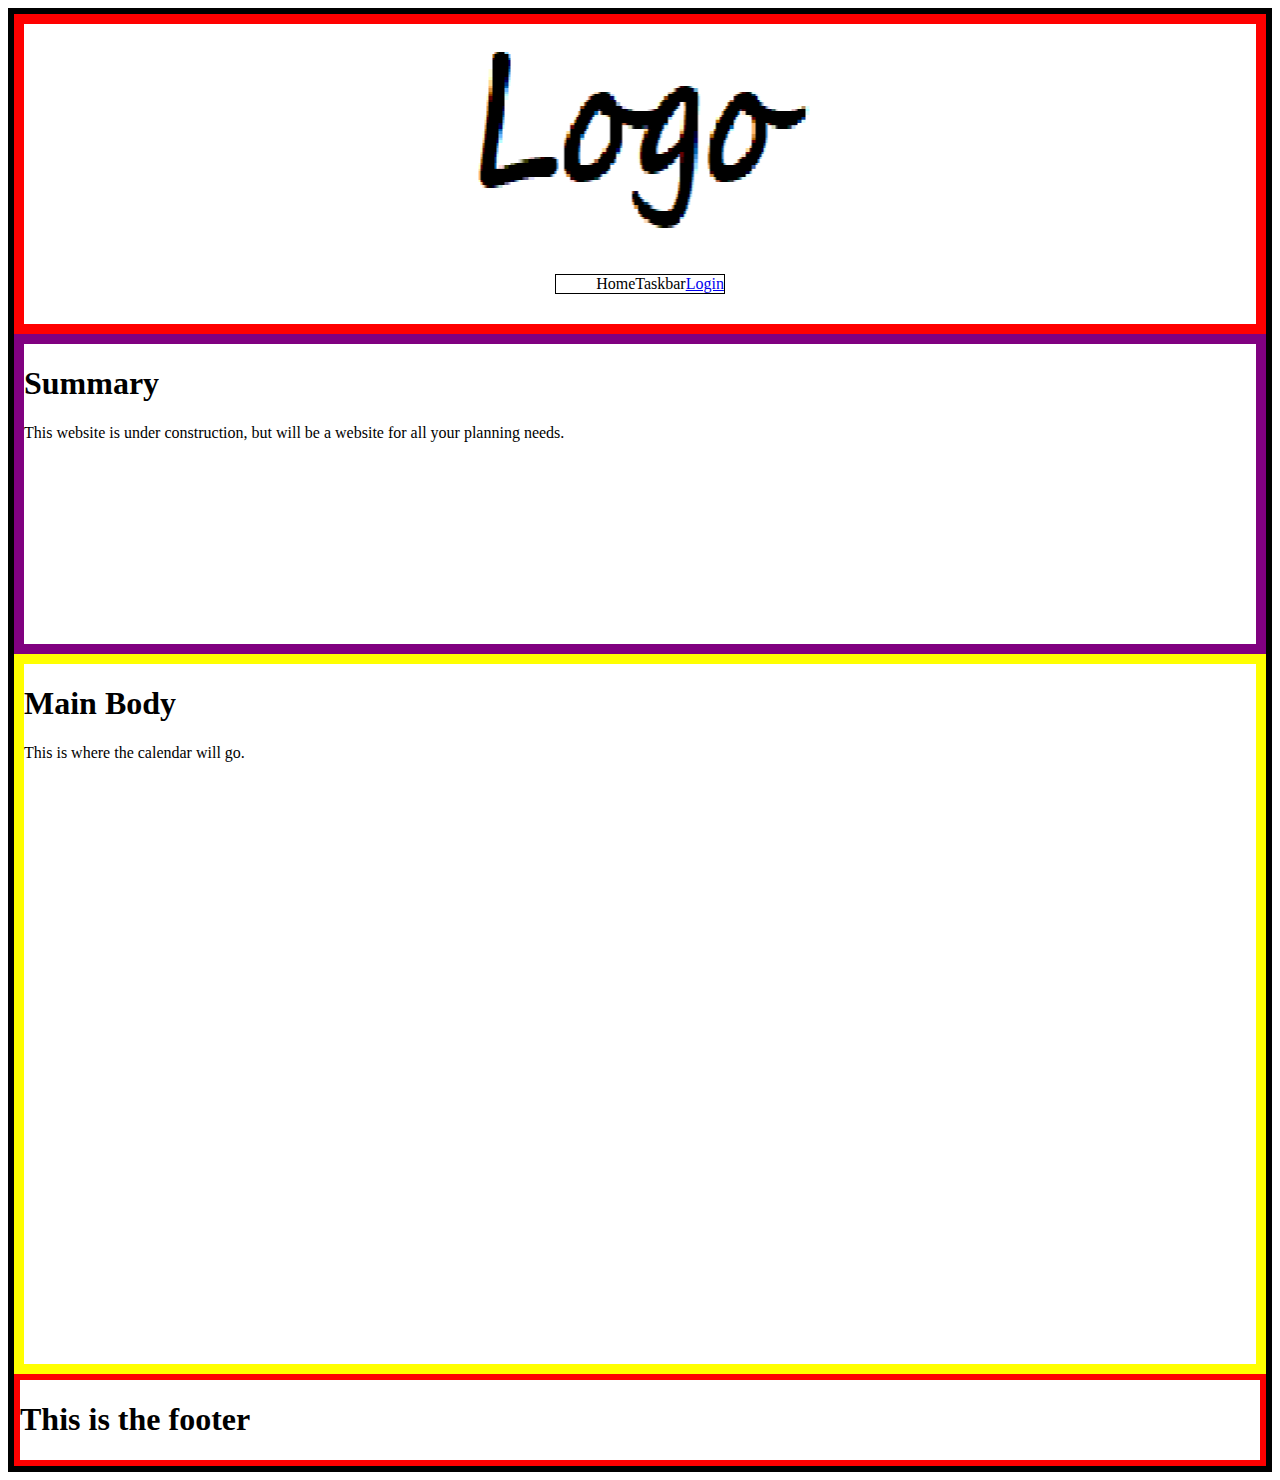
<file: HTML/index.html>
<html>
<head>
    <title>Hendershot & Shaw</title>
    <link rel="stylesheet" type="text/css" href="../CSS/htmlStyle.css">
</head>

<body>
   
    <header>
        <img class="logo" src="../CSS/logo.png">
        <nav>
            <ul>
                <li>Home</li>
                <li>Taskbar</li>
                <li><a href="login.html">Login</a></li>
            </ul>
        </nav>
    </header>

    <div class="summary">
        <h1>Summary</h1>
        <p>This website is under construction, but will be a website for all your planning needs.</p>
    </div>

    <div class="main">
        <h1>Main Body</h1>
        <p>This is where the calendar will go.</p>
    </div>

<footer>
    <h1>This is the footer</h1>
</footer>
</body>

</html>
</file>
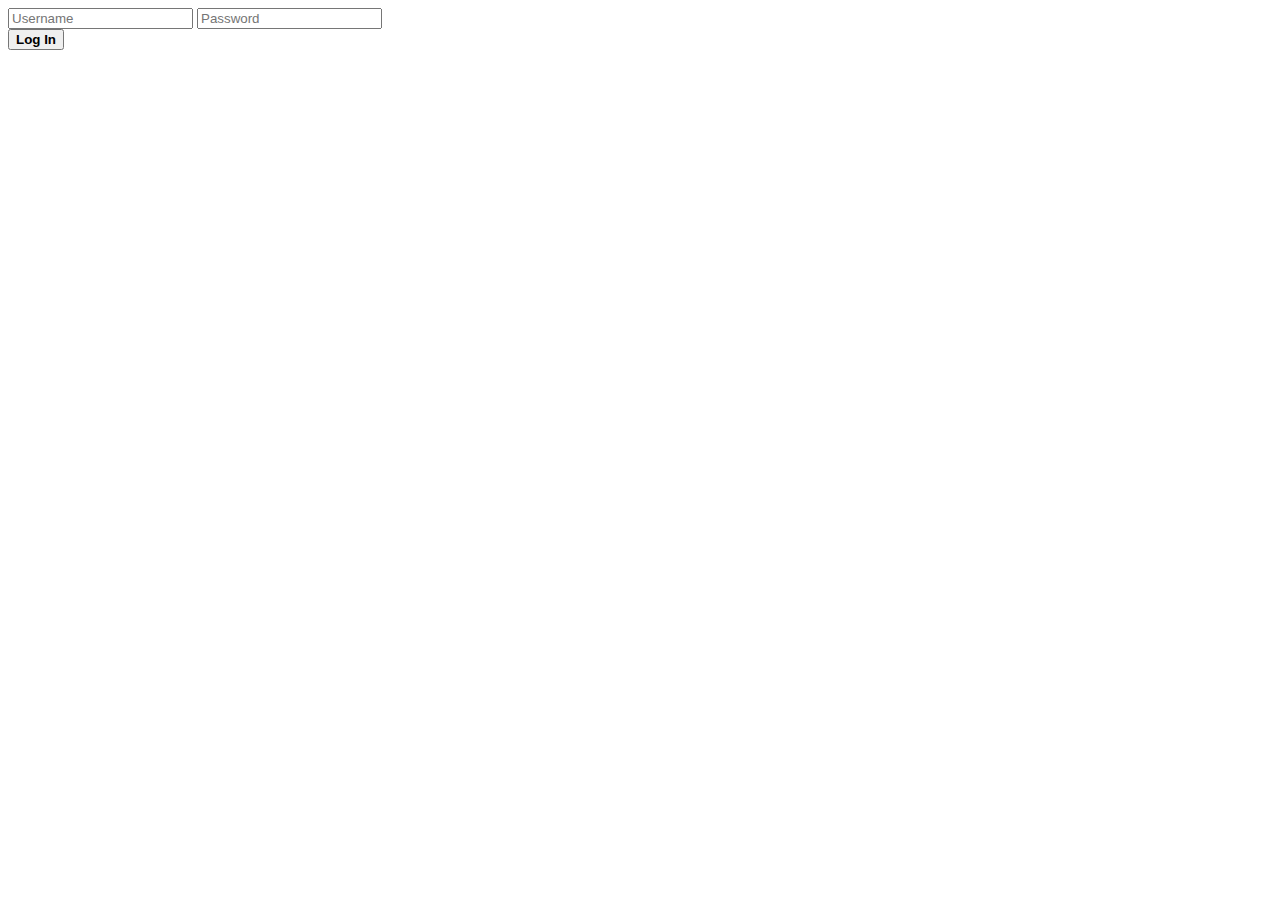
<file: HTML/login.html>
<html>
    <head>
        <title>
            Hendershot & Shaw
        </title>
        
    </head>

    <body>
<input type="text" placeholder="Username">
<input type="password" placeholder="Password">
<form action = "index.html">
<button>
<strong>Log In</strong>
</button>
</form>
    </body>
</html>
</file>
<file: CSS/htmlStyle.css>
body{
    border: 6px solid Black;
    min-height: 800px;
}

header{
    display:flex;
    flex-direction:column;
    height:300px;
    border: 10px solid red;
}

.logo{
    display:flex;
    max-height:220px;
}

nav{
    display:flex;
    align-items:center;
    justify-content:flex-end;
    justify-content:space-around;
    height:100%;
}

nav ul{
    display:flex;
    justify-content:space-around;
    list-style-type:none;
    border:1px black solid;
}
nav ul li{
    display:inline;
}
nav ul li:hover{
    background-color:gray;
}

div.summary{
    border: 10px solid purple;
    height: 300px;
}

div.main{
    border: 10px solid yellow;
    height: 700px; /*TODO: this height is subject to change and maybe should change*/
}

footer{
    display:flex;
    align-self:flex-end;
    border: 6px solid red;
}
</file>
